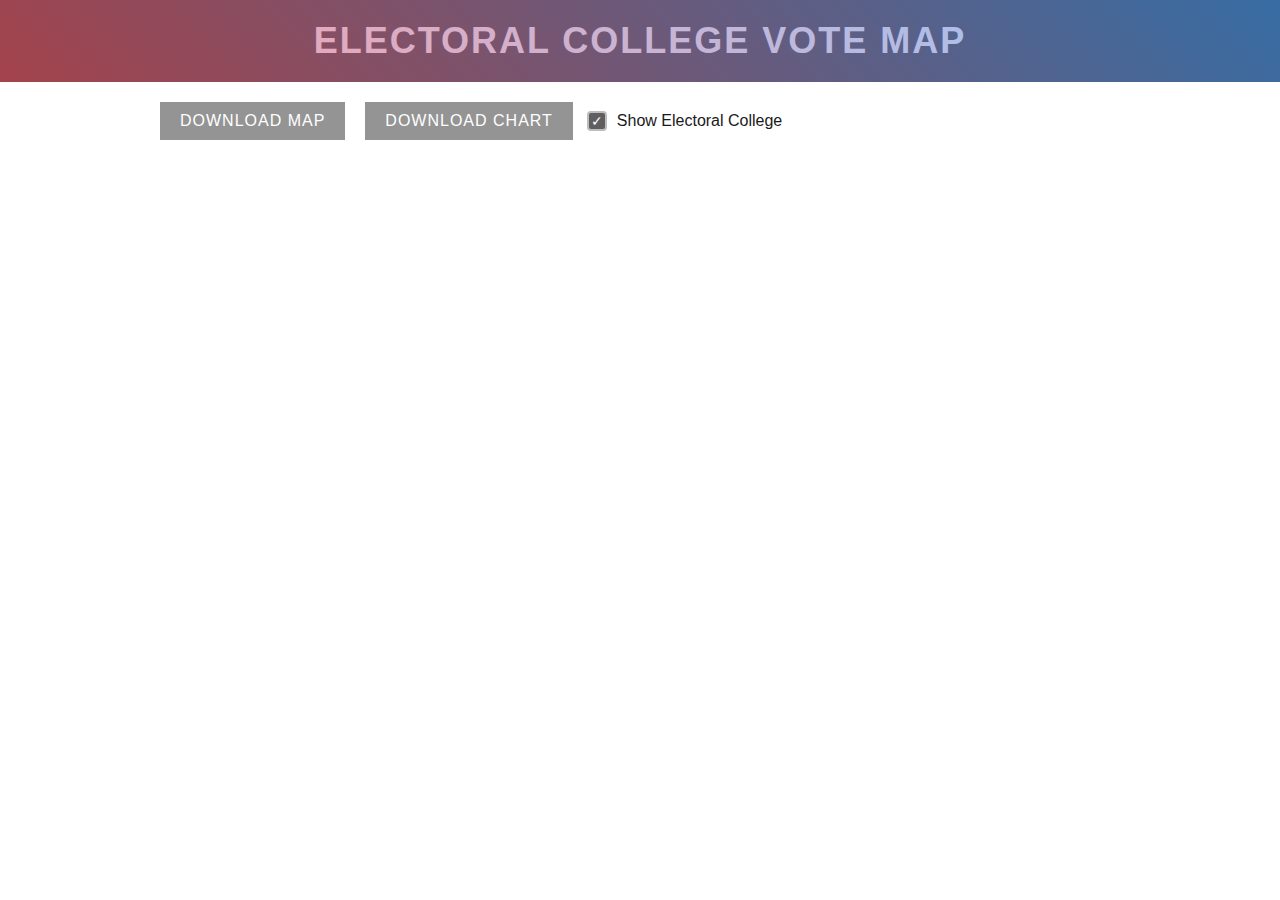
<file: web/index.html>
<!DOCTYPE html>
<html>
  <head>
    <meta charset="utf-8">
    <title>US States Map with Electoral Votes</title>
    <link rel="stylesheet" href="style.css">
  </head>
  <body>
    <header>
      <h1>Electoral College Vote Map</h1>
    </header>
    <div id="content">
      <div style="display: flex;">
        <div id="stateList"></div>
        <div id="mapContainer">
          <div id="buttonContainer">
            <button id="downloadMapButton">Download Map</button>
            <button id="downloadChartButton">Download Chart</button>
            <label for="showElectoralCheckbox">
              <input type="checkbox" id="showElectoralCheckbox" checked> Show Electoral College
            </label>
          </div>
          <div id="barChart"></div>
          <div id="map"></div>
        </div>
      </div>
    </div>

    <script src="https://d3js.org/d3.v6.min.js"></script>
    <script src="https://d3js.org/topojson.v3.min.js"></script>
    <script src="electoralscript.js"></script>
  </body>
</html>
</file>
<file: web/style.css>
body {
    margin: 0;
    padding: 0;
  }

  text {
    font-family: Arial, Helvetica, sans-serif;
  }

  header {
    background-color: #1a1a1a;
    padding: 20px;
    color: white;
    display: flex;
    justify-content: center;
    align-items: center;
    position: relative;
    overflow: hidden;
    width: 100%;
    box-sizing: border-box;
  }
  
  .header-content {
    text-align: center;
    z-index: 1;
    max-width: 960px;
    margin: 0 auto;
  }
  
  h1 {
    font-family: 'Montserrat', sans-serif;
    font-size: 36px;
    margin: 0;
    text-transform: uppercase;
    letter-spacing: 2px;
  }
  
  header p {
    font-family: 'Open Sans', sans-serif;
    font-size: 18px;
    margin-top: 10px;
    opacity: 0.9;
  }
  
  header::before {
    content: '';
    position: absolute;
    top: 0;
    left: 0;
    width: 100%;
    height: 100%;
    background: linear-gradient(45deg, #ff5f6d, #4ba4ff);
    opacity: 0.6;
    z-index: 0;
    animation: gradientAnimation 5s ease infinite;
  }
  
  @keyframes gradientAnimation {
    0% {
      background-position: 0% 50%;
    }
    50% {
      background-position: 100% 50%;
    }
    100% {
      background-position: 0% 50%;
    }
  }
  
        h1 {
          font-family: Arial, Helvetica, sans-serif;
          font-size: 36px;
          margin: 0;
          color: white;
        }
  
        #content {
          display: flex;
          width: 100%;
        }
  
        .state {
          fill: rgb(255, 255, 255);
          stroke: rgb(213, 213, 213);
          stroke-width: 1px;
        }
  
        .state:hover {
          fill: rgb(254, 251, 184);
        }
  
        .state.highlighted {
          fill: rgb(241, 241, 186);
        }
  
        .vote-circle {
          fill: rgb(0, 0, 0);
          opacity: .7;
          stroke: none;
          pointer-events: none;
        }
  
        .vote-circle.highlighted {
          fill: rgb(190, 26, 255);
        }
  
      .state-initials {
          font-size: 10px;
          font-family: Arial, Helvetica, sans-serif;
          font-weight: bold;
          text-anchor: bottom;
          pointer-events: none;
        }
  
        #stateList {
        width: 200px;
        padding-right: 20px;
        box-sizing: border-box;
      }
  
      #mapContainer {
        flex: 1;
      }
  
      .state-row {
        display: flex;
        align-items: center;
        margin-bottom: 5px;
        font-size: 8px;
        font-family: Arial, Helvetica, sans-serif;
      }
  
      .radio-container {
        display: flex;
        align-items: center;
      }
  
      .radio-container label {
        /* margin-left: 5px; */
        margin-right: 10px;
        font-size: 8px;
      }
  
      .radio-container input[type="radio"] {
        transform: scale(0.8);
      }
  
        #stateList {
          width: 150px;
          padding-right: 10px;
          box-sizing: border-box;
        }
  
        #buttonContainer {
    display: flex;
    justify-content: center;
    align-items: center;
    margin-top: 20px;
  }
  
  button {
    background-color: #949494;
    color: white;
    border: none;
    padding: 10px 20px;
    margin: 0 10px;
    font-family: 'Montserrat', sans-serif;
    font-size: 16px;
    text-transform: uppercase;
    letter-spacing: 1px;
    cursor: pointer;
    transition: background-color 0.3s ease;
  }
  
  button:hover {
    background-color: #3d3d3d;
  }
  
  label {
    display: flex;
    align-items: center;
    font-family: 'Open Sans', sans-serif;
    font-size: 16px;
    color: #1a1a1a;
    cursor: pointer;
  }
  
  input[type="checkbox"] {
    appearance: none;
    width: 20px;
    height: 20px;
    border: 2px solid #1a1a1a;
    border-radius: 4px;
    margin-right: 10px;
    cursor: pointer;
    transition: background-color 0.3s ease;
  }
  
  input[type="checkbox"]:checked {
    background-color: #5f5e60;
    border-color: #bdbdbd;
  }
  
  input[type="checkbox"]:checked::before {
    content: '\2713';
    display: block;
    width: 100%;
    height: 100%;
    text-align: center;
    color: white;
    font-size: 14px;
    line-height: 16px;
  }
</file>
